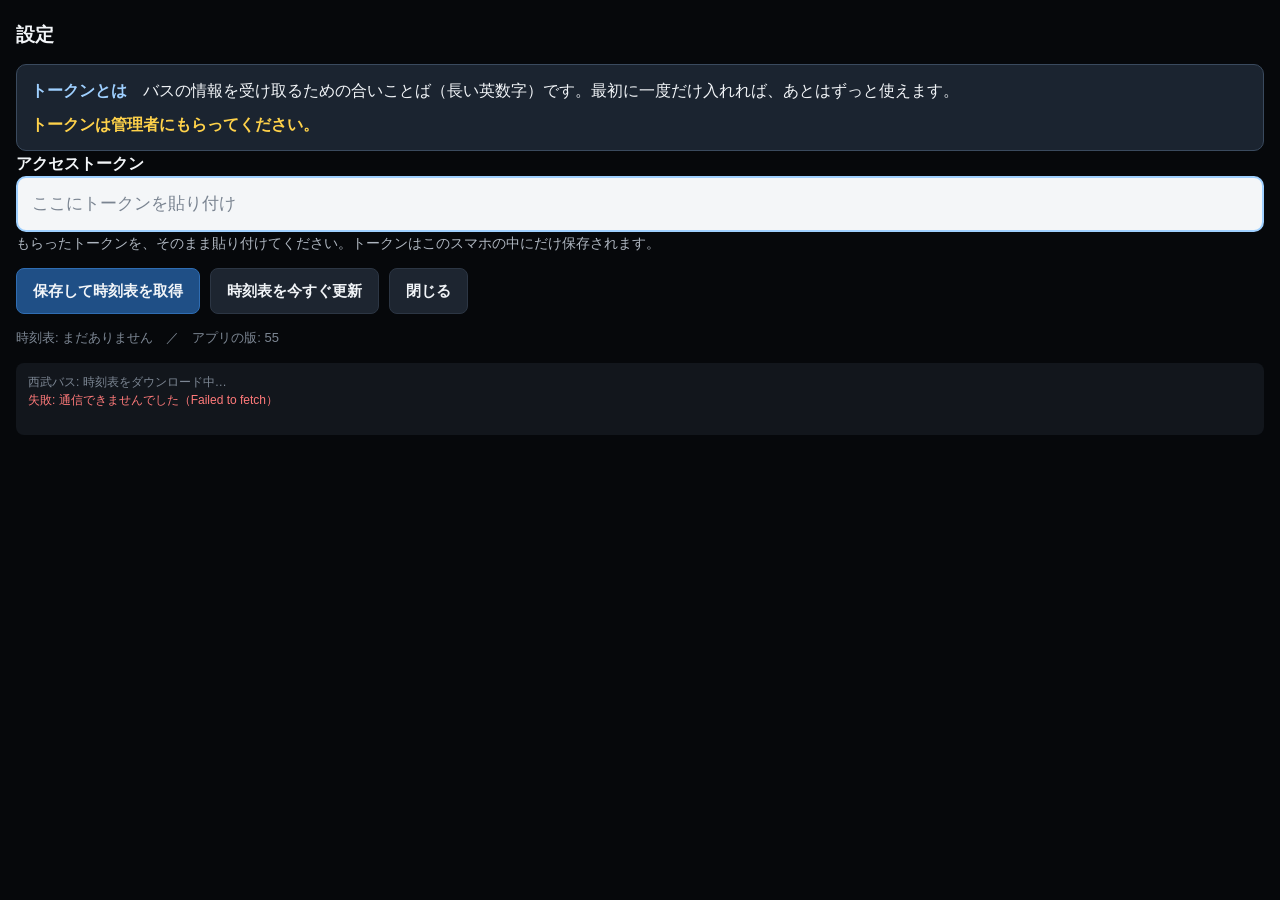
<file: index.html>
<!DOCTYPE html>
<html lang="ja">
<head>
<meta charset="utf-8">
<meta name="viewport" content="width=device-width, initial-scale=1, viewport-fit=cover">
<meta name="theme-color" content="#06080b">
<meta name="color-scheme" content="dark">
<title>いさバス</title>
<!-- LINE などでURLを送ったときに出る紹介文 -->
<meta name="description" content="アプリをインストールしてください">
<meta property="og:title" content="いさバス">
<meta property="og:description" content="アプリをインストールしてください">
<meta property="og:type" content="website">
<meta property="og:url" content="https://jlsawo.github.io/isabus-hacchou/">
<link rel="manifest" href="manifest.webmanifest">
<link rel="icon" href="icons/icon.svg" type="image/svg+xml">
<link rel="apple-touch-icon" href="icons/icon-192.png">
<link rel="stylesheet" href="style.css?v=55">
</head>
<body>

<header>
  <span id="title"><img id="mark" src="icons/mark.svg" alt="">いさバス</span>
  <button id="mode" type="button" aria-label="表示の切り替え">荻窪駅行き</button>
  <span><span id="clock">--:--</span><span id="spin"></span></span>
</header>

<div id="filterbar">
  <!-- Chrome で開いていて、まだインストールしていないときだけ出す -->
  <button id="install" type="button" hidden>アプリをインストール</button>
  <button id="optional" type="button" aria-pressed="false">八丁あり</button>
</div>

<ul id="list"></ul>

<footer>
  <div id="meta">
    <div id="meta1">起動中…</div>
    <div id="disclaimer">
      公共交通オープンデータセンター提供データを利用。正確・完全であるとは限りません。
    </div>
  </div>
  <button id="gear" type="button" aria-label="設定">⚙</button>
  <button id="refresh" type="button">更新</button>
</footer>

<div id="mapbubble" role="dialog" aria-label="乗り場の地図" hidden></div>
<div id="tip" role="tooltip" hidden></div>

<section id="panel" aria-label="設定">
  <h2>設定</h2>


  <div id="token-section">
  <div id="token-help">
    <p><b>トークンとは</b>　バスの情報を受け取るための合いことば（長い英数字）です。最初に一度だけ入れれば、あとはずっと使えます。</p>
    <p class="th-ask">トークンは管理者にもらってください。</p>
  </div>
  <label for="token">アクセストークン</label>
  <input id="token" type="text" autocomplete="off" autocapitalize="off" autocorrect="off" spellcheck="false"
         placeholder="ここにトークンを貼り付け">
  <p>もらったトークンを、そのまま貼り付けてください。トークンはこのスマホの中にだけ保存されます。</p>
  <div id="token-state"></div>
  </div>

  <div class="btns">
    <button id="save" type="button" class="primary">保存して時刻表を取得</button>
    <button id="rebuild" type="button">時刻表を今すぐ更新</button>
    <button id="close" type="button">閉じる</button>
  </div>

  <div id="tt-info"></div>
  <div id="diag"></div>
  <div id="log"></div>

  <!-- 管理者向け。ふだんは隠し、「アプリの版」の行を5回続けてタップすると出る -->
  <div id="admin-tools" hidden>
  <h2>のりばを調べる</h2>
  <p>停留所名で検索し、通る系統・行先・便数を一覧にします。結果を Claude に伝えると、表示するのりばを設定できます。</p>
  <div class="btns">
    <input id="find-q" type="text" autocomplete="off" placeholder="停留所名（例: 八丁）" value="八丁">
    <button id="find" type="button">検索</button>
  </div>
  <div id="find-out"></div>
  </div>
</section>

<script src="config.js?v=55"></script>
<script src="gtfs.js?v=55"></script>
<script src="app.js?v=55"></script>
</body>
</html>
</file>
<file: style.css>
/* style.css - いさバス八丁の見た目 */
:root {
  --bg:        #06080b;
  --row:       #12161c;
  --row-alt:   #0e1217;
  --fg:        #f2f5f8;
  --dim:       #7d8794;
  --accent:    #4ea8ff;   /* 残り分数 */
  --soon:      #ffd24a;   /* まもなく */
  --seibu:     #2f7fe0;
  --kanto:     #e08a2f;
  --stale:     #5a6270;
  --hair:      #1e242c;
}

* { box-sizing: border-box; margin: 0; padding: 0; }

html, body {
  height: 100%;
  background: var(--bg);
  color: var(--fg);
  font-family: "Noto Sans JP", "Hiragino Kaku Gothic ProN", "Yu Gothic", sans-serif;
  -webkit-font-smoothing: antialiased;
  -webkit-tap-highlight-color: transparent;
  -webkit-user-select: none;
  user-select: none;
  touch-action: manipulation;
  overflow: hidden;
}

body { display: flex; flex-direction: column; }

/* ---------- ヘッダ ---------- */
header {
  flex: 0 0 auto;
  display: flex; align-items: center; justify-content: space-between; gap: 2vmin;
  padding: 1.2vmin 2.4vmin 0.8vmin;
  border-bottom: 1px solid var(--hair);
}
#title  { font-size: clamp(13px, 2.4vmin, 22px); color: var(--dim); letter-spacing: .08em;
          display: inline-flex; align-items: center; gap: .45em;
          white-space: nowrap; flex: 0 0 auto; }   /* 「いさバス」は改行しない */
@media (max-width: 340px) { #title { letter-spacing: 0; gap: .3em; } header { gap: 1.5vw; } }
/* いさバスのマーク。「いさ」の字が読める大きさにする */
#mark   { height: clamp(40px, 7vmin, 64px); width: auto; flex: 0 0 auto; display: block; }

/* 表示の切り替えボタン（荻窪駅行き ⇄ 荻窪駅から） */
#mode {
  flex: 0 0 auto; margin-left: auto;
  font: inherit; font-size: clamp(14px, 2.8vmin, 26px); font-weight: 700;
  color: #cfe4ff; background: #1d2a3a; border: 1px solid #2f4a6b; border-radius: 999px;
  padding: .35em 1em;
}
#mode::after { content: "　⇄"; color: var(--dim); font-weight: 400; }
#mode.is-from { color: #ffe3a3; background: #3a2f1d; border-color: #6b5a2f; }
#mode:active { filter: brightness(1.3); }

/* 「八丁は除く」の帯（荻窪駅行きのときだけ表示） */
#filterbar {
  flex: 0 0 auto; display: flex; justify-content: flex-end; align-items: center; gap: 2vmin;
  padding: .8vmin 2.4vmin; border-bottom: 1px solid var(--hair);
}
#filterbar[hidden] { display: none; }
#optional {
  font: inherit; font-size: clamp(13px, 2.4vmin, 22px); font-weight: 700;
  color: var(--dim); background: transparent; border: 1px solid #2c3644; border-radius: 999px;
  padding: .3em .9em;
}
#optional::before { content: "☐ "; }
#optional.on { color: #cfe8d4; background: #1f3326; border-color: #3f7a52; }
#optional.on::before { content: "☑ "; }
#optional[hidden], #install[hidden] { display: none; }
/* インストールのボタンは目立つ黄色。左に置く */
#install {
  margin-right: auto;
  font: inherit; font-size: clamp(13px, 2.4vmin, 22px); font-weight: 700;
  color: #06080b; background: var(--soon); border: 0; border-radius: 999px; padding: .35em 1em;
}
#install::before { content: "📲 "; }
header > span:last-child { white-space: nowrap; flex: 0 0 auto; }   /* 時計と読み込み中の印を改行させない */
#clock  { font-size: clamp(18px, 3.6vmin, 34px); font-variant-numeric: tabular-nums; font-weight: 600; }
#spin {
  display: inline-block; width: .9em; height: .9em; margin-left: .5em;
  border: 2px solid var(--dim); border-top-color: transparent; border-radius: 50%;
  opacity: 0; transition: opacity .15s;
}
#spin.on { opacity: 1; animation: spin .8s linear infinite; }
@keyframes spin { to { transform: rotate(360deg); } }

/* ---------- 一覧 ---------- */
/* 画面には5件（--rows）を見せ、続きはスクロール。
   画面の高さが足りない（横向きなど）ときは、文字が重ならないよう行は中身の高さまで伸び、見える件数が減る */
#list { flex: 1 1 auto; display: flex; flex-direction: column; list-style: none; min-height: 0; overflow-y: auto; --rows: 5; }

.row {
  flex: 0 0 auto;
  display: flex; align-items: center; gap: 2.2vmin;
  padding: .5em 2.4vmin;
  background: var(--row);
  border-bottom: 1px solid var(--hair);
  min-height: calc(100% / var(--rows));
}
.row:nth-child(even) { background: var(--row-alt); }

.mins {
  flex: 0 0 auto;
  display: flex; align-items: baseline; justify-content: flex-end;
  min-width: 4.6em;
  color: var(--accent);
  font-variant-numeric: tabular-nums;
}
.mins .num  { font-size: clamp(40px, 12vmin, 132px); font-weight: 800; line-height: .95; letter-spacing: -.02em; }
.mins .unit { font-size: clamp(16px, 4vmin, 40px); font-weight: 600; margin-left: .12em; }
/* まもなく: 文字はのりばの色のまま。小さなオレンジの点と、行の左端の線・ほのかな背景で知らせる */
.mins .soon-wrap { display: inline-flex; align-items: center; gap: .3em; }
.mins .soon { font-size: clamp(24px, 6.4vmin, 68px); font-weight: 800; color: inherit; line-height: 1.1; }
.mins .soon-dot {
  flex: 0 0 auto; width: .32em; height: .32em; border-radius: 50%;
  font-size: clamp(24px, 6.4vmin, 68px);
  background: #ff8a1f; animation: soon-blink 2s ease-in-out infinite;
}
@keyframes soon-blink { 50% { opacity: .35; } }
.row.is-soon { box-shadow: inset .45vmin 0 0 #ff8a1f; background-image: linear-gradient(90deg, rgba(255, 138, 31, .12), rgba(255, 138, 31, 0) 60%); }
@media (prefers-reduced-motion: reduce) { .mins .soon-dot { animation: none; } }
body.stale .mins .soon-dot { background: var(--stale); animation: none; }
body.stale .row.is-soon { box-shadow: none; background-image: none; }

/* のりばごとの分数の色は config.js の stops[].color で指定する（app.js が当てる） */
body.stale .row .mins { color: var(--stale) !important; }

.info { flex: 1 1 auto; min-width: 0; display: flex; flex-direction: column; gap: .5vmin; }

.line1 { display: flex; align-items: baseline; gap: 1.4vmin; min-width: 0; white-space: nowrap; overflow: hidden; }
.route {
  flex: 0 0 auto;
  font-size: clamp(16px, 3.8vmin, 40px); font-weight: 700;
  padding: .06em .42em; border-radius: .28em;
  background: #223042; color: #cfe4ff;
}
/* 行先は改行せず1行（長いときは app.js の fitSigns が流す。動きを減らす設定の端末では文字を小さくする） */
.sign {
  font-size: clamp(16px, 3.8vmin, 40px); font-weight: 700; line-height: 1.25;
  white-space: nowrap;
}

/* 2行目は1行の文として続けて書く */
.line2 { display: block; min-width: 0; color: #c3cad3; font-size: clamp(13px, 2.8vmin, 26px); line-height: 1.35; white-space: nowrap; overflow: hidden; }
.line2 .arw { color: #6b7280; margin: 0 .45em; font-size: .8em; }
.line2 .lbl { color: #9aa3ad; }
.line2 b { color: var(--fg); }
.line3 { display: flex; align-items: center; gap: 1.2vmin; min-width: 0; }
/* のりば（押すと地図）: 大きなボタンにせず、文字と同じ大きさの赤い番号＋点線の下線 */
.map.pole {
  filter: none; opacity: 1; font: inherit; color: var(--fg); background: none; border: 0; padding: 0;
  text-decoration: underline dotted #6b7280; text-underline-offset: .25em;
}
.map.pole .pnum {
  font-style: normal; display: inline-flex; align-items: center; justify-content: center;
  width: 1.3em; height: 1.3em; margin-right: .2em; border-radius: 50%;
  background: #e8332a; color: #fff; font-size: .85em; font-weight: 800; vertical-align: .05em;
}
.stop { font-size: clamp(12px, 2.6vmin, 26px); white-space: nowrap; overflow: hidden; text-overflow: ellipsis; }
.op {
  flex: 0 0 auto;
  font-size: clamp(11px, 2.2vmin, 21px); font-weight: 700;
  padding: .1em .5em; border-radius: .28em; color: #fff;
}
.op-seibu { background: var(--seibu); }
/* 「荻窪駅から」で降りるのりばに着く見込み時刻 */
/* 乗り場の地図ボタン（荻窪駅から） */
.map {
  flex: 0 0 auto; font: inherit; line-height: 1;
  font-size: clamp(12px, 2.2vmin, 20px);
  background: none; border: 0; padding: .2em .25em;
  filter: grayscale(1) brightness(2.2); opacity: .8;   /* 色を落とし、暗い背景で見えるよう白っぽく */
}
.map:active { opacity: .9; }

/* 乗り場の地図の吹き出し */
#mapbubble {
  position: fixed; z-index: 20;
  background: #f4f6f8; color: #10151b; border-radius: 12px;
  box-shadow: 0 6px 24px rgba(0, 0, 0, .55); padding: 8px 8px 6px;
}
#mapbubble[hidden] { display: none; }
.mb-head { display: flex; align-items: center; gap: 8px; padding: 0 2px 6px; }
.mb-title { flex: 1 1 auto; font-size: 15px; font-weight: 700; }
.mb-close {
  flex: 0 0 auto; width: 36px; height: 36px; border-radius: 50%;
  font: inherit; font-size: 22px; line-height: 1; color: #10151b; background: #dde2e8; border: 0;
}
.mb-map { position: relative; overflow: hidden; border-radius: 8px; background: #e8e4d8; }
.mb-svg { position: absolute; left: 0; top: 0; }
.mb-label {
  font-size: 12px; font-weight: 700; fill: #1f2937;
  paint-order: stroke; stroke: #fff; stroke-width: 3px; stroke-linejoin: round;
}
.mb-num { font-size: 13px; font-weight: 800; fill: #fff; }
/* 荻窪駅北口のバス乗り場の案内図（白地にグレーの道） */
.mb-gnum  { font-size: 9px; font-weight: 700; fill: #ffffff; }
.mb-gcur  { font-size: 13px; font-weight: 800; fill: #ffffff; }
.mb-gnote { font-size: 10px; font-weight: 700; fill: #4b5563; paint-order: stroke; stroke: #ffffff; stroke-width: 3px; stroke-linejoin: round; }
.mb-status { font-size: 11px; fill: #c3cad3; }
.mb-station { font-size: 13px; font-weight: 700; fill: #1f2937; }
.mb-north { font-size: 10px; font-weight: 700; fill: #4b5563; paint-order: stroke; stroke: #eceef1; stroke-width: 3px; }
/* 今回の乗り場: 灰色の点（直径8px＋白い縁）と同じ形で、ひとまわり大きく、色だけ赤に */
.mb-pin {
  position: absolute; width: 13px; height: 13px; margin: -6.5px 0 0 -6.5px;   /* 位置は app.js が指定 */
  border-radius: 50%; background: #e8332a; border: 1.5px solid #fff;
}
.mb-credit { font-size: 10px; color: #5b6573; text-align: right; padding-top: 3px; }
.mb-credit a { color: inherit; }
.mb-arrow {
  position: absolute; top: -8px; width: 16px; height: 16px; background: #f4f6f8;
  transform: rotate(45deg); border-radius: 2px;
}
#mapbubble.above .mb-arrow { top: auto; bottom: -8px; }

/* 印の意味の吹き出し */
#tip {
  position: fixed; z-index: 21; max-width: min(300px, calc(100vw - 24px));
  background: #f4f6f8; color: #10151b; border-radius: 10px;
  box-shadow: 0 6px 24px rgba(0, 0, 0, .55); padding: 10px 12px;
  font-size: 15px; line-height: 1.6;
}
#tip[hidden] { display: none; }
#tip .tp-name { display: block; font-size: 15px; margin-bottom: 2px; }
#tip.tip-wait .tp-name { color: #9a6a00; }
#tip.tip-run  .tp-name { color: #1e7d47; }
#tip.tip-none .tp-name, #tip.tip-nodata .tp-name { color: #4b5563; }
.tp-arrow { position: absolute; top: -7px; width: 14px; height: 14px; background: #f4f6f8; transform: rotate(45deg); border-radius: 2px; }
#tip.above .tp-arrow { top: auto; bottom: -7px; }

/* 行先表示を流す（収まらない行先だけ） */
.line1.mq .sign { display: block; overflow: hidden; flex: 1 1 auto; min-width: 0; }
.mq-track { display: inline-flex; white-space: nowrap; animation: mq linear infinite; will-change: transform; }
.mq-copy { padding-right: 2em; }   /* 流れてくる次の行先との間 */
.mq-head { font-style: normal; color: var(--soon); font-size: .8em; margin-right: .35em; vertical-align: .08em; }   /* 行先の頭の印 */
/* 1行目の右の印（発車待ち・走行中・未発車）。行先が長くても縮まず、行先のほうが流れる */
.line1 .tag { align-self: center; }
@keyframes mq { 0%, 25% { transform: translateX(0); } 100% { transform: translateX(-50%); } }
.arr { flex: 0 0 auto; font-size: clamp(11px, 2.2vmin, 21px); font-weight: 700; color: #c3cad3; font-variant-numeric: tabular-nums; }
.op-kanto { background: var(--kanto); }
.tag {
  flex: 0 0 auto;
  font-size: clamp(10px, 2vmin, 19px);
  padding: .1em .45em; border-radius: .28em;
  border: 1px solid var(--stale); color: var(--stale);
}
/* 走行中は緑で目立たせる */
/* 印は押すと意味が出るボタン。押せることがわかるよう点線の下線を付ける */
button.tag { font-family: inherit; line-height: inherit; background: transparent; cursor: pointer;
             text-decoration: underline dotted; text-underline-offset: .2em; -webkit-tap-highlight-color: transparent; }
.tag-live { border-color: #5cc98a; color: #5cc98a; }
.tag-nodata { border-style: dashed; }   /* 情報なし: 未発車と同じ灰色で、枠を点線に */
/* 発車待ち（始発ののりばで、今行けば乗れる）は塗りつぶしで一番目立たせる */
.tag.tag-wait { border-color: var(--soon); background: var(--soon); color: #06080b; font-weight: 700; }

.row.empty { justify-content: center; color: var(--stale); font-size: clamp(14px, 3vmin, 30px); }

/* データが古いとき */
body.stale .mins,
body.stale .sign,
body.stale .route { color: var(--stale); background-color: transparent; }
body.stale .op { filter: grayscale(1) brightness(.7); }

/* ---------- フッタ ---------- */
footer {
  flex: 0 0 auto;
  display: flex; align-items: center; gap: 2vmin;
  padding: 1.2vmin 2.4vmin;
  border-top: 1px solid var(--hair);
}
#refresh {
  flex: 0 0 auto;
  font: inherit; font-size: clamp(15px, 3.2vmin, 32px); font-weight: 700;
  color: var(--fg); background: #1d2530;
  border: 1px solid #2c3644; border-radius: .5em;
  padding: .45em 1.4em;
}
#refresh:active { background: #2b3646; }
#refresh[disabled] { opacity: .45; }
#meta { flex: 1 1 auto; min-width: 0; font-size: clamp(10px, 2vmin, 19px); color: #c3cad3; line-height: 1.45; }
#meta .warn { color: var(--soon); }
#disclaimer { font-size: clamp(8px, 1.5vmin, 14px); color: #8c95a1; line-height: 1.4; }
footer { padding-bottom: calc(1.2vmin + env(safe-area-inset-bottom, 0px)); }

/* スマホ縦持ち: 行に余裕があるので数字と行先を大きくする */
@media (orientation: portrait) {
  .row { gap: 4vw; padding: 0 4vw; }
  .mins { min-width: 26vw; }   /* 2桁の分数でも行先の位置がずれないよう固定幅 */
  .mins .num  { font-size: clamp(40px, 17vw, 110px); }
  .mins .unit { font-size: clamp(16px, 5.5vw, 36px); }
  .mins .soon, .mins .soon-dot { font-size: clamp(19px, 6vw, 46px); }   /* 点と合わせて分数の欄の幅に収める */
  .row.is-soon { box-shadow: inset 1.2vw 0 0 #ff8a1f; }
  .route { font-size: clamp(12px, 3.4vw, 22px); padding: .05em .45em; }
  .sign  { font-size: clamp(16px, 5.8vw, 38px); }
  .line2 { font-size: clamp(13px, 3.9vw, 24px); }
  .line3 { flex-wrap: wrap; row-gap: .3em; gap: 1.6vw; }
  .map.pole { font-size: clamp(13px, 3.8vw, 22px); padding: 0; }
  .stop  { font-size: clamp(12px, 3.6vw, 24px); flex-basis: 100%; }
  .op    { font-size: clamp(11px, 3.2vw, 21px); }
  .tag   { font-size: clamp(10px, 3vw, 19px); }
  .arr   { font-size: clamp(11px, 3.4vw, 22px); }
  .map   { font-size: clamp(13px, 3.8vw, 22px); padding: .35em .4em; }   /* 小さくても押せるよう、押せる範囲は広めに */
  #title { font-size: clamp(13px, 3.8vw, 22px); }
  #mark  { height: clamp(42px, 12vw, 64px); }
  #clock { font-size: clamp(18px, 6vw, 34px); }
  #mode  { font-size: clamp(14px, 4.2vw, 26px); }
  #filterbar { padding: 1.6vw 4vw; }
  #optional, #install { font-size: clamp(13px, 3.8vw, 22px); }
  #meta  { font-size: clamp(10px, 2.9vw, 19px); }
  #disclaimer { font-size: clamp(8px, 2.4vw, 14px); }
}
#gear {
  flex: 0 0 auto;
  font: inherit; font-size: clamp(18px, 3.6vmin, 34px); line-height: 1;
  color: var(--dim); background: none; border: 0; padding: .3em;
}

/* ---------- 設定パネル ---------- */
#panel {
  position: fixed; inset: 0; z-index: 10;
  display: none; flex-direction: column; gap: 14px;
  padding: calc(20px + env(safe-area-inset-top, 0px)) 16px calc(20px + env(safe-area-inset-bottom, 0px));
  background: var(--bg); overflow-y: auto;
  -webkit-user-select: text; user-select: text;
  font-size: 15px; line-height: 1.6;
}
#panel.open { display: flex; }
#panel h2 { font-size: 19px; }
#panel p  { color: #aeb6c0; font-size: 14px; }
#panel label { font-size: 16px; font-weight: 700; color: var(--fg); }
/* トークンの説明（見落とさないよう、明るい枠で） */
#token-help { background: #1b2430; border: 1px solid #3a4a5e; border-radius: 10px; padding: 12px 14px; }
#panel #token-help p { color: var(--fg); font-size: 16px; line-height: 1.7; }
#token-help b { color: #9fd0ff; }
#panel #token-help .th-ask { margin-top: 6px; font-weight: 700; color: var(--soon); }
/* 入力欄は白地に黒い文字で、黒い背景の中でも場所がひと目でわかるように */
#token {
  width: 100%; font: inherit; font-size: 17px; color: #10151b;
  background: #f4f6f8; border: 2px solid #9fd0ff; border-radius: 10px; padding: 12px 14px;
}
#token::placeholder { color: #7a8491; }
#token:focus { outline: none; border-color: #ffd24a; box-shadow: 0 0 0 3px rgba(255, 210, 74, .35); }
.btns { display: flex; flex-wrap: wrap; gap: 10px; }
.btns button {
  font: inherit; font-size: 15px; font-weight: 700; color: var(--fg);
  background: #1d2530; border: 1px solid #2c3644; border-radius: 8px; padding: 10px 16px;
}
.btns button.primary { background: #1f4f86; border-color: #2f6db3; }
.btns button[disabled] { opacity: .45; }
#tt-info { font-size: 13px; color: var(--dim); }
#token-state { font-size: 13px; color: var(--accent); }
#log:empty { display: none; }
#diag {
  white-space: pre-wrap; word-break: break-all;
  font-size: 12px; line-height: 1.5; color: var(--dim);
  border: 1px solid var(--hair); border-radius: 8px; padding: 10px 12px;
}
#diag:empty { display: none; }
#find-q {
  flex: 1 1 10em; min-width: 0; font: inherit; font-size: 16px; color: #10151b;
  background: #f4f6f8; border: 2px solid #9fd0ff; border-radius: 10px; padding: 10px 12px;
}
#find-q::placeholder { color: #7a8491; }
#find-out {
  white-space: pre-wrap; word-break: break-all;
  font-size: 12px; line-height: 1.5; color: #c3cad3;
  background: var(--row); border-radius: 8px; padding: 10px 12px;
}
#find-out:empty { display: none; }
#log {
  min-height: 6em; white-space: pre-wrap; word-break: break-all;
  font-size: 12px; line-height: 1.5; color: var(--dim);
  background: var(--row); border-radius: 8px; padding: 10px 12px;
}
#log .err { color: #ff7a7a; }
</file>
